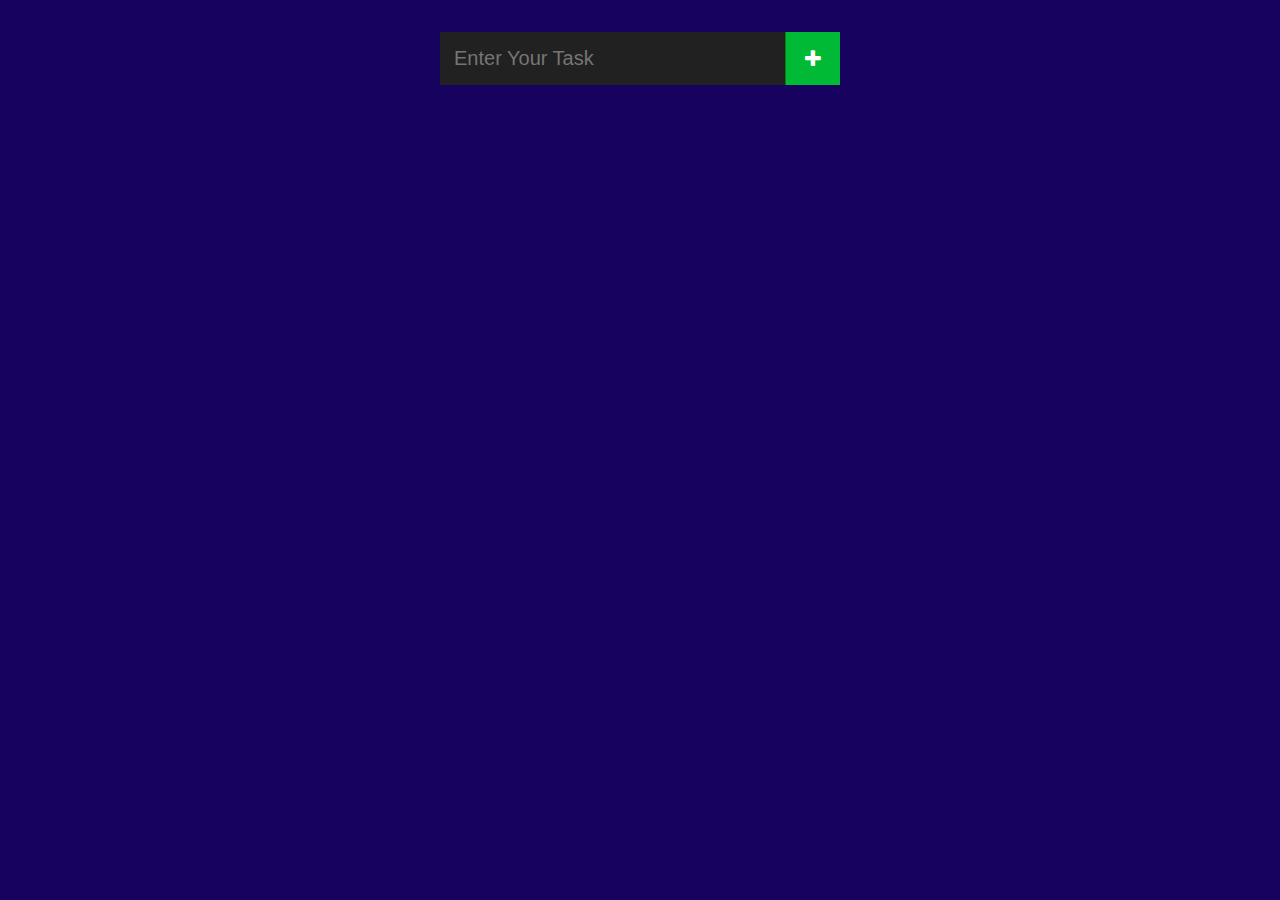
<file: index.html>
<html lang="en" >
    <head>
      <meta charset="UTF-8">
      <title>JavaScript To Do List </title>
      <meta name="viewport" content="width=device-width, initial-scale=1">
      <link rel='stylesheet' href='https://cdnjs.cloudflare.com/ajax/libs/font-awesome/4.4.0/css/font-awesome.min.css'>
     
      <link rel="stylesheet" href="style.css">
    </head>
    <body>
     
    <div id="tasker" class="tasker">
     <div id="error" class="error">Please Enter a Task</div>
     <div id="todo-header" class="todo-header">
     <input type="text" id="input-task" placeholder="Enter Your Task">
     <button id="add-task"><i class="fa fa-fw fa-plus"></i>
     </button>
     </div>
     <div class="todo-lists">
     <ul id="tasks"></ul>
     </div>
    </div>
     
    <script  src="todo.js"></script>
     
    </body>
    </html>
</file>
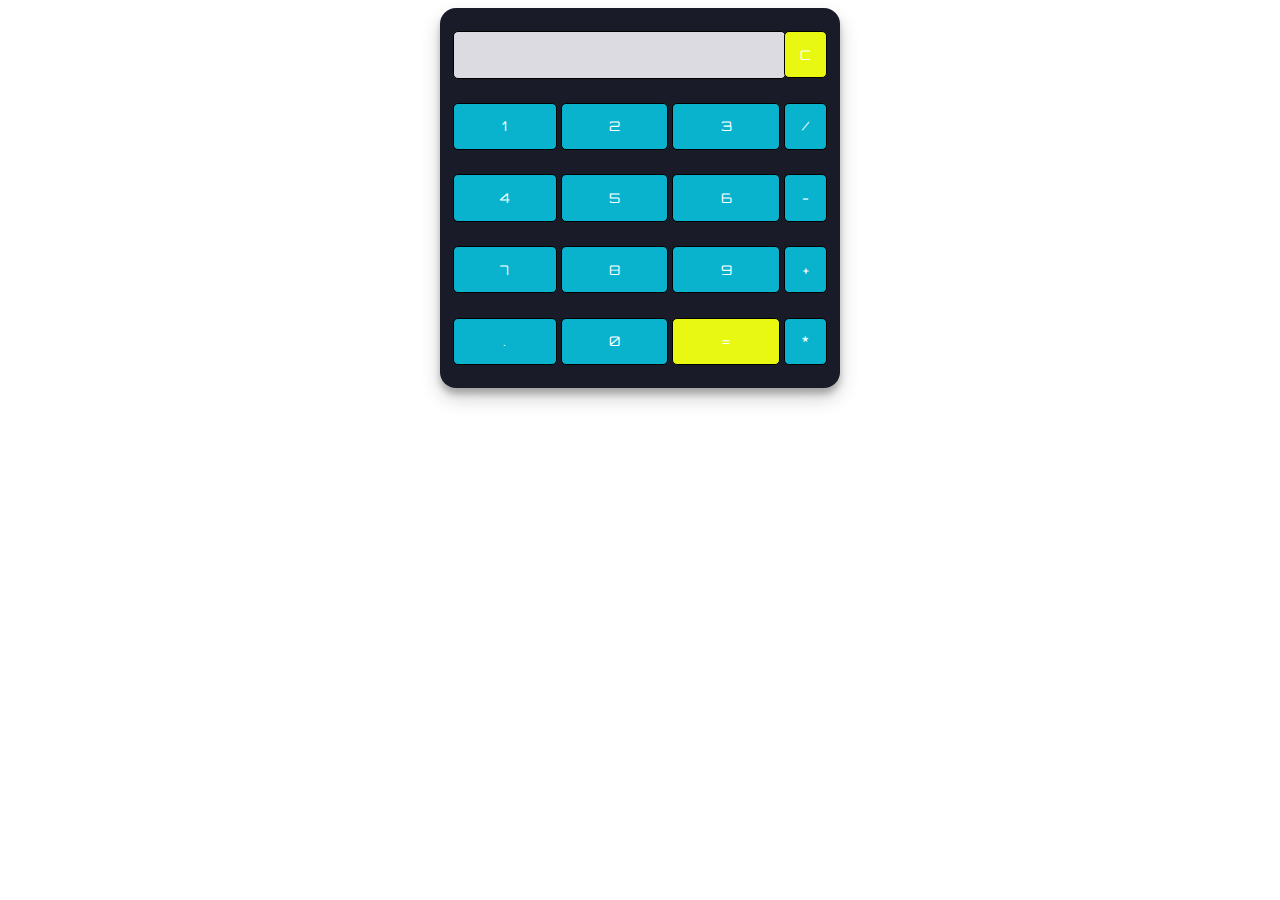
<file: calculater/index.html>
<!DOCTYPE html>
<html lang="en" dir="ltr">
 
<head>
  <meta charset="utf-8">
  <title> Calculator</title>
  <link rel="stylesheet" href="style.css">
</head>
 
<body>
 
<table class="calculator" >
  <tr>
    <td colspan="3"> <input class="display-box" type="text" id="result" disabled /> </td>
 
    
    <td> <input type="button" value="C" onclick="clearScreen()" id="btn" /> </td>
  </tr>
  <tr>
   
    <td> <input type="button" value="1" onclick="display('1')" /> </td>
    <td> <input type="button" value="2" onclick="display('2')" /> </td>
    <td> <input type="button" value="3" onclick="display('3')" /> </td>
    <td> <input type="button" value="/" onclick="display('/')" /> </td>
  </tr>
  <tr>
    <td> <input type="button" value="4" onclick="display('4')" /> </td>
    <td> <input type="button" value="5" onclick="display('5')" /> </td>
    <td> <input type="button" value="6" onclick="display('6')" /> </td>
    <td> <input type="button" value="-" onclick="display('-')" /> </td>
  </tr>
  <tr>
    <td> <input type="button" value="7" onclick="display('7')" /> </td>
    <td> <input type="button" value="8" onclick="display('8')" /> </td>
    <td> <input type="button" value="9" onclick="display('9')" /> </td>
    <td> <input type="button" value="+" onclick="display('+')" /> </td>
  </tr>
  <tr>
    <td> <input type="button" value="." onclick="display('.')" /> </td>
    <td> <input type="button" value="0" onclick="display('0')" /> </td>
 
    
    <td> <input type="button" value="=" onclick="calculate()" id="btn" /> </td>
    <td> <input type="button" value="*" onclick="display('*')" /> </td>
  </tr>
</table>
 
<script src="calc.js"></script>
 
</body>
 
</html>
</file>
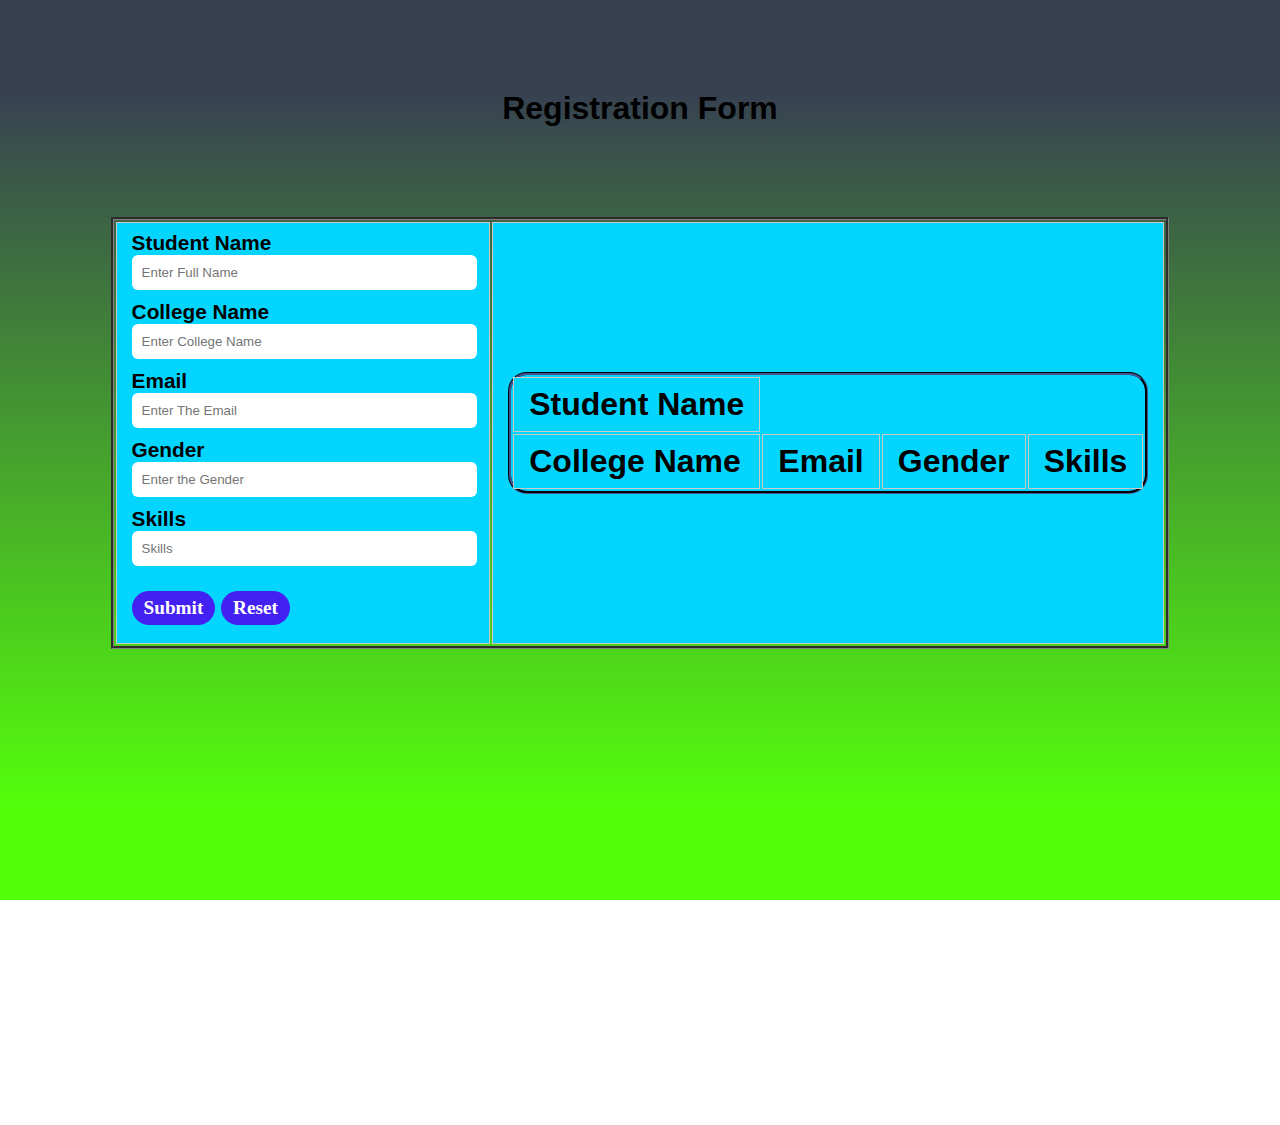
<file: form/index.html>
<!DOCTYPE html>
<html lang="en">
<head>
    <meta charset="UTF-8">
    <meta http-equiv="X-UA-Compatible" content="IE=edge">
    <meta name="viewport" content="width=device-width, initial-scale=1.0">
    <link rel="stylesheet" href="style.css">
    <title>Registration Form</title>
</head>
<body>
  
  
    <h1>Registration Form<h1>
    <div class="container centre">
        <table>
            <tr>
                <td>
                    <form class="input-part" autocomplete="off" onsubmit="onFormSubmit()">
                        <div>
                            <label for="studentName">Student Name</label>
                            <input type="text" placeholder="Enter Full Name" name="studentName" id="studentName">
                        </div>
                        <div>
                            <label for="collegeName">College Name</label>
                            <input placeholder="Enter College Name" type="text" name="collegeName" id="collegeName">
                        </div>
                        <div>
                            <label for="Email">Email</label>
                            <input placeholder="Enter The Email" type="text" name="Email" id="Email">
                        </div>
                        <div>
                            <label for="Gender">Gender</label>
                            <input placeholder="Enter the Gender" type="text" name="Gender" id="Gender">
                        </div>
                         <div>
                             <label for="Skills">Skills</label>
                             <input placeholder="Skills" type="text" name="Skills" id="Skills">
                         </div>
                        <div class="form-btns">
                            <input type="submit" value="Submit">
                            <input type="reset" value="Reset">
                        </div>
                    </form>

                <td>
                    <table class="list" id="storeList">
                        <thead>
                            <tr>
                                <td>Student Name</td>
                            </tr>
                                <td>College Name</td>
                                <td>Email</td>
                                <td>Gender</td>
                                <td>Skills</td>
                            </tr>
                        </thead>
                        <tbody>

                        </tbody>
                    </table>
                </td>
                </td>
            </tr>
        </table>
        <script src="form.js" defer> </script>

    </div>
</body>
</html>
</file>
<file: style.css>
body {
    background: #17035f;
    margin-top: 2rem;
  }
  .tasker ul, .tasker li,
  .tasker .error,
  .tasker button,
  .tasker input {
    margin: 0;
    padding: 0;
    border: none;
    outline: none;
    background: transparent;
  }
  .todo-header button, .todo-lists .task button {
    transition: all 0.2s ease;
    -webkit-transition: all 0.2s ease;
  }
  .tasker {
    max-width: 400px;
    margin: 0 auto;
  }
  .tasker .error {
    display: none;
    background: #ff4747;
    color: #fff;
    padding: 14px;
    margin-bottom: 10px;
    border-radius: 5px;
    text-align: center;
  }
  .tasker ul {
    background: #fff;
  }
  .tasker li,
  .tasker .error,
  .tasker button,
  .tasker input {
    font: 18px/1.25em 'Lato', sans-serif;
  }
  .todo-header {
    display: inline-flex;
    background: #212121;
    justify-content: space-between;
    width: 100%;
  }
  #input-task {
    color: white;
  }
  .todo-header input,
  .todo-header button {
    color: #fff;
    box-sizing: border-box;
    font-size: 1.25em;
    padding: 14px;
  }
  .todo-header input {
    flex-grow: 2;
  }
  .todo-header button {
    background: #00b934;
    border-left: 1px solid #098009;
  }
  .todo-header button:hover {
    background: #5cb85c;
  }
  .todo-lists .task {
    display: block;
    position: relative;
    padding: 14px 40px 14px 14px;
    border-bottom: 1px solid rgba(0, 0, 0, 0.1);
  }
  .todo-lists .task:last-child {
    border-bottom: none;
  }
  .todo-lists .task:hover > button {
    opacity: 1;
  }
  .todo-lists .task.completed {
    color: #cdcdcd;
    text-decoration: line-through;
  }
  .todo-lists .task input {
    margin-right: 10px;
  }
  .todo-lists .task button {
    color: #cdcdcd;
    margin: 14px;
    position: absolute;
    top: 0;
    right: 0;
    opacity: 0;
  }
  .todo-lists .task button:hover {
    color: #ed1c24;
  }
</file>
<file: calculater/style.css>
@import url('https://fonts.googleapis.com/css2?family=Orbitron&display=swap');
.calculator {
    padding: 10px;
    border-radius: 1em;
    height: 380px;
    width: 400px;
    margin: auto;
    background-color: #191b28;
    box-shadow: rgba(0, 0, 0, 0.19) 0px 10px 20px, rgba(0, 0, 0, 0.23) 0px 6px 6px;
}
.display-box {
    font-family: 'Orbitron', sans-serif;
    background-color: #dcdbe1;
    border: solid black 0.5px;
    color: black;
    border-radius: 5px;
    width: 100%;
    height: 65%;
}
#btn {
    background-color: #e8f811;
}
input[type=button] {
    font-family: 'Orbitron', sans-serif;
    background-color: #09b3cd;
    color: white;
    border: solid black 0.5px;
    width: 100%;
    border-radius: 5px;
    height: 70%;
    outline: none;
}
input:active[type=button] {
    background: #e5e5e5;
    -webkit-box-shadow: inset 0px 0px 5px #c1c1c1;
    -moz-box-shadow: inset 0px 0px 5px #c1c1c1;
    box-shadow: inset 0px 0px 5px #c1c1c1;
}
</file>
<file: form/style.css>
body {
    background-color: #ffff;
    background-image: linear-gradient(to bottom,#374151 10%,#54FF0b 90%);
    background-repeat: no-repeat;
    background-attachment: fixed;
    background-size: cover;
  }

  h1 {
    text-align: center;
    margin: 10vh 0 0 0;
    font-family: sans-serif;
    font-size: 2rem;
  }

  .container {
    width: 100%;
    min-height: 100vh;
  }

  .center {
    display: block;
    justify-content: center;
    align-items: center;
  }

  table {
    table-layout: initial;
    margin: 40px auto;
    border-style: groove;
    background-color: transparent;
  }

  table.list {
    font-family: 'Franklin Gothic Medium', 'Arial Narrow', Arial, sans-serif;
    text-align: center;
  
    border-color: #1c2541;
    width: 100%;
    border-radius: 0.5cm;
  }

  td {
    border: 1px solid rgb(204, 200, 200);
    text-align: left;
    padding: 8px 15px;
    background-color:rgb(4, 213, 255) ;
  }

  tr:nth-child(even),
  table.list thread > tr {
    background-color: #d0f1bf;
  }

  input[type="text"] {
    width: 95%;
    padding: 10px 10px;
    margin: 0px 0 10px 0;
    display: inline-block;
    border: none;
    border-radius: 6px;
  }

  input[type="submit"],
  input[type="reset"] {
    background: #eee;
    padding: 6px 12px;
    margin: 15px 0 10px;
    display: inline-block;
    border: #1c2541;
    border-radius: 1.5cm;
    font-size: 1rem;
    font-weight: 600;
    cursor: pointer;
    outline: none;
  }

  input[type="submit"]:hover,
  input[type="reset"]:hover,
  button:hover {
    background: #5a5555;
  }

  input[type="submit"],
  input[type="reset"] {
    background: #4421f3;
    color: white;
    font-size: 1.2rem;
    font-family: cursive;
  }

  tbody {
  font-family: 'Franklin Gothic Medium', 'Arial Narrow', Arial, sans-serif;
  }
  .input-part {
    font-family: sans-serif;
    font-size: 1.3rem;
  }

  button {
    background: #08a346;
    color: white;
    padding: 6px 12px;
    margin: 15px 0 10px;
    display: inline-block;
    border: none;
    border-radius: 10px;
    font-size: 1.2rem;
    cursor: pointer;
    outline: none;
  }
</file>
